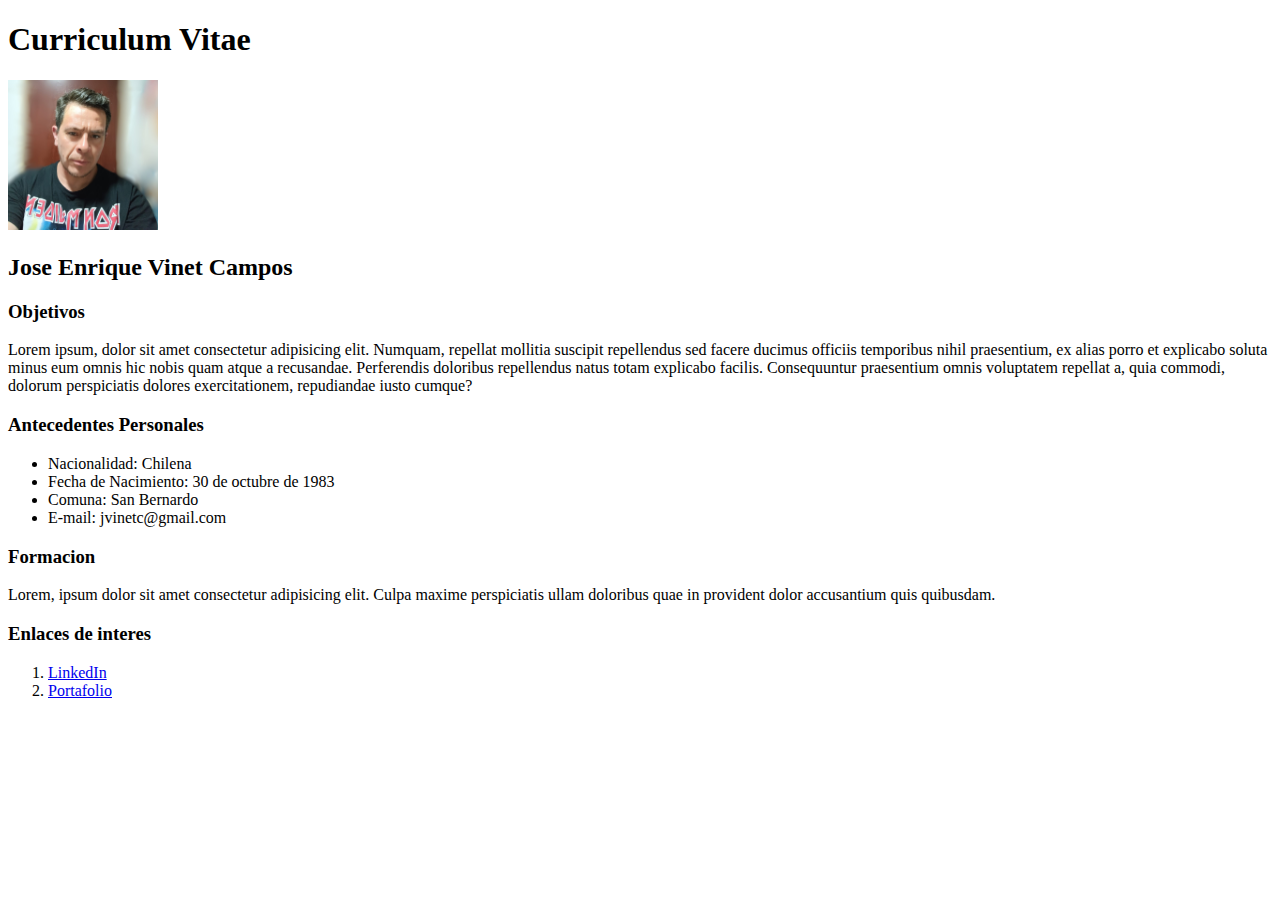
<file: proyectos/desafio1_curriculumVitae/index.html>
<!DOCTYPE html>
<html lang="es">
<head>
    <meta charset="UTF-8">
    <meta name="viewport" content="width=device-width, initial-scale=1.0">
    <link rel="icon" type="image/png" href="./assets/imgs/iconCv.png">
    <title>Curriculum Jose Vinet Campos</title>
</head>
<body>
    <h1>Curriculum Vitae</h1>
    <img src="./assets/imgs/fotoCurriculum.jpg" alt="Foto de Jose Vinet" width="150" height="150" title="Jose Vinet"/>
    <h2>Jose Enrique Vinet Campos</h2>
    <h3>Objetivos</h3>
    <p>Lorem ipsum, dolor sit amet consectetur adipisicing elit. Numquam, repellat mollitia suscipit 
        repellendus sed facere ducimus officiis temporibus nihil praesentium, ex alias porro et explicabo 
        soluta minus eum omnis hic nobis quam atque a recusandae. Perferendis doloribus repellendus natus 
        totam explicabo facilis. Consequuntur praesentium omnis voluptatem repellat a, quia commodi, 
        dolorum perspiciatis dolores exercitationem, repudiandae iusto cumque? </p>
    <h3>Antecedentes Personales</h3>
    <ul>
        <li>Nacionalidad: Chilena</li>
        <li>Fecha de Nacimiento: 30 de octubre de 1983</li>
        <li>Comuna: San Bernardo</li>
        <li>E-mail: jvinetc@gmail.com</li>
    </ul>
    <h3>Formacion</h3>
    Lorem, ipsum dolor sit amet consectetur adipisicing elit.
    Culpa maxime perspiciatis ullam doloribus quae in provident dolor accusantium quis quibusdam.
    <h3>Enlaces de interes</h3>
    <ol>
        <li><a href="https://www.linkedin.com/in/jose-enrique-vinet-campos-0317a473?utm_source=share&utm_campaign=share_via&utm_content=profile&utm_medium=android_app"
            target="_blank">
            LinkedIn</a></li>
        <li><a href="portafolio.html">Portafolio</a></li>
    </ol>

</body>
</html>
</file>
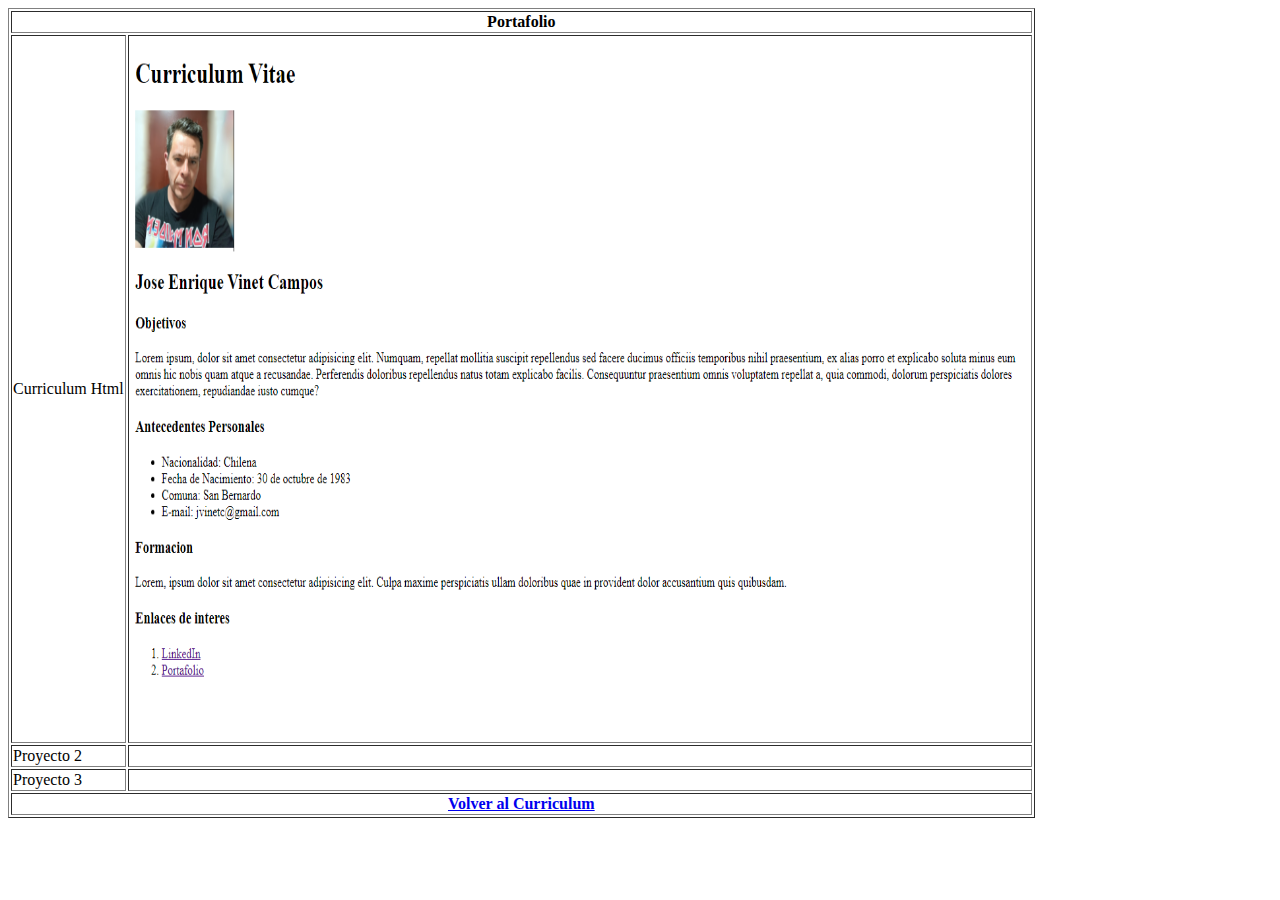
<file: proyectos/desafio1_curriculumVitae/portafolio.html>
<!DOCTYPE html>
<html lang="es">
<head>
    <meta charset="UTF-8">
    <meta name="viewport" content="width=device-width, initial-scale=1.0">
    <title>Portafolio</title>
</head>
<body>
    <table border="1">
        <thead>
            <tr>
                <th colspan="2">Portafolio</th>
            </tr>
        </thead>
        <tbody>
            <tr>
                <td>Curriculum Html</td>
                <td><a href="index.html">
                        <img src="./assets/imgs/Captura.PNG" 
                            width="900" 
                            height="700" 
                            alt="Curriculum Vitae"
                            title="Captura de Curriculum Vitae">
                    </a>
                </td>
            </tr>
            <tr>
                <td>Proyecto 2</td>
                <td></td>
            </tr>
            <tr>
                <td>Proyecto 3</td>
                <td></td>
            </tr>
        </tbody>
        <tfoot>
            <tr>
                <th colspan="2">
                    <a href="index.html">Volver al Curriculum</a>
                </th>
            </tr>
        </tfoot>
    </table>
</body>
</html>
</file>
